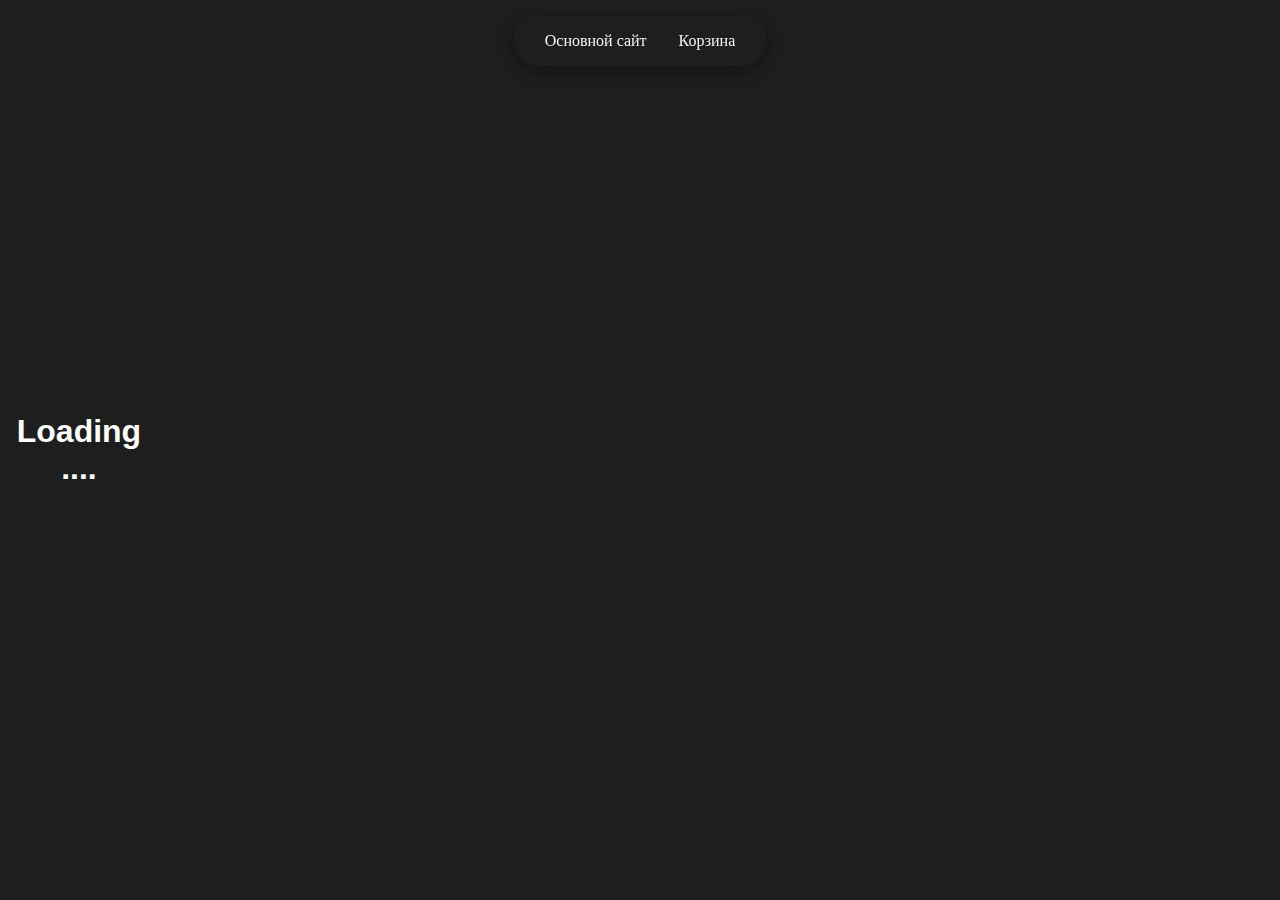
<file: index.html>
<!DOCTYPE html>
<html lang="en">
<head>
  <meta charset="UTF-8" />
  <meta name="viewport" content="width=device-width, initial-scale=1.0" />
  <title>FakeStore API</title>
  <link rel="stylesheet" href="style.css" />
</head>
<body>
  <body>
      <nav class="navbar">
        <ul class="nav-list">
            <li><a href="index2.html" class="nav-link">Основной сайт</a></li>
            <li><a href="index3.html" class="nav-link">Корзина</a></li>
        </ul>
    </nav>
  <div class="container">
    <h1 class="loading" style="text-align: center; color: white;">Loading ....</h1>
    <div class="product-list"></div>
  </div>

  <script src="script.js"></script>
</body>
</html>
</file>
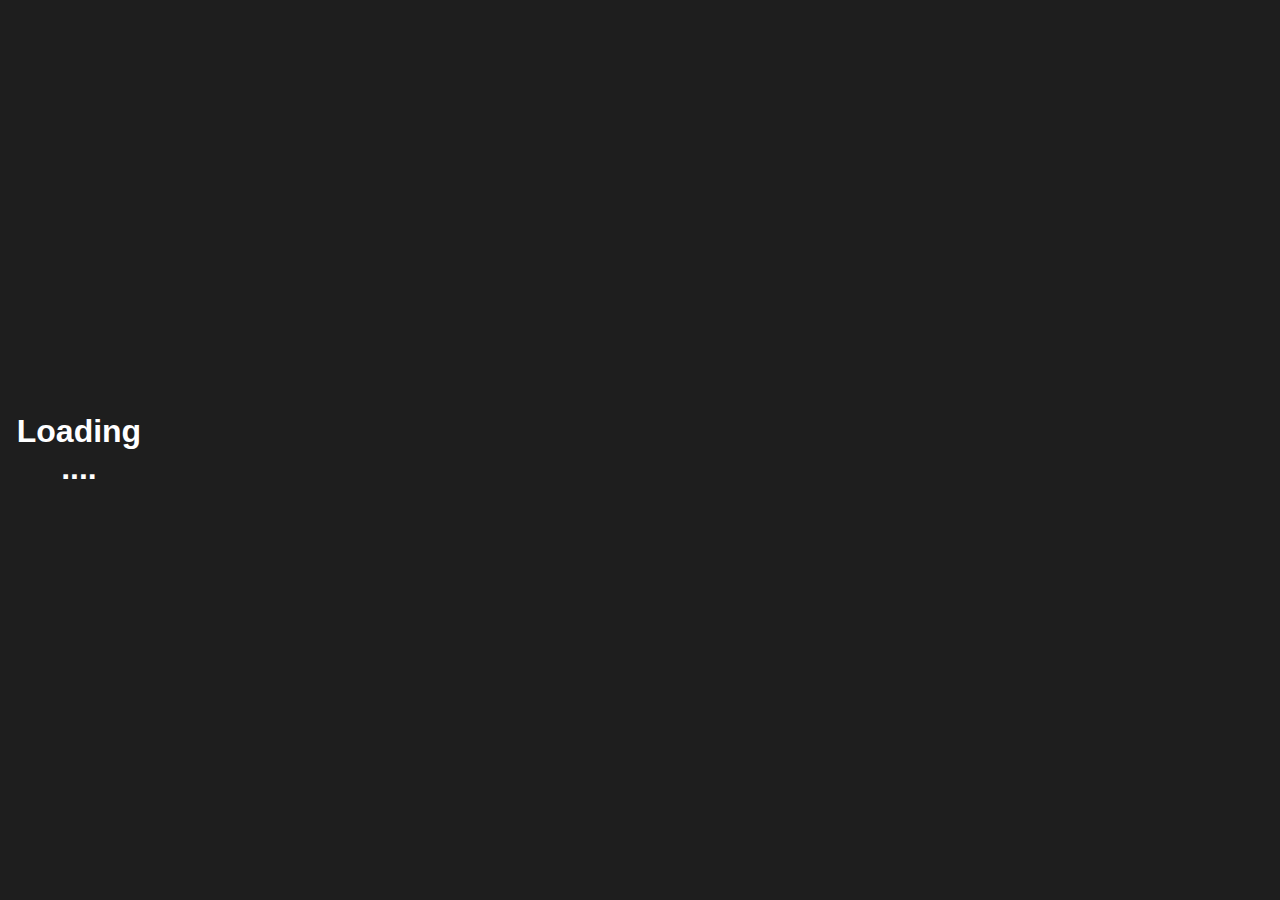
<file: main.html>
<!DOCTYPE html>
<html lang="en">
<head>
  <meta charset="UTF-8" />
  <meta name="viewport" content="width=device-width, initial-scale=1.0" />
  <title>FakeStore API</title>
  <link rel="stylesheet" href="style.css" />
</head>
<body>
  <div class="container">
    <h1 class="loading" style="text-align: center; color: white;">Loading ....</h1>
    <div class="product-list"></div>
  </div>

  <script src="script.js"></script>
</body>
</html>
</file>
<file: style.css>
.navbar {
            position: fixed;
            top: 0;
            left: 0;
            width: 100%;
            display: flex;
            justify-content: center;
            align-items: center;
            padding: 1rem 0;
            z-index: 1000;
            transition: background-color 0.3s ease;
        }
        
        .nav-list {
            list-style: none;
            display: flex;
            gap: 2rem;
            background-color: var(--background-dark);
            padding: 1rem 2rem;
            border-radius: 50px;
            box-shadow: 0 4px 15px var(--shadow-color);
        }

        .nav-link {
            text-decoration: none;
            color: var(--text-color);
            font-weight: 500;
            transition: color 0.3s ease;
        }

        .nav-link:hover {
            color: var(--accent-color);
        }
/* CSS-переменные для удобства управления темой */
:root {
  --background-dark: #1e1e1e;
  --background-light: #2c2c2c;
  --text-color: #f4f4f4;
  --accent-color: #007bff;
  --shadow-color: rgba(0, 0, 0, 0.4);
  --border-radius: 12px;
}

/* Общие стили */
* {
  padding: 0;
  margin: 0;
  box-sizing: border-box;
}

.container {
  min-height: 100vh;
  background-color: var(--background-dark);
  font-family: "Poppins", sans-serif;
  display: flex;
  justify-content: center;
  align-items: center;
}

.product-list {
  width: 1200px;
  margin: auto;
  display: grid;
  grid-template-columns: repeat(auto-fit, minmax(250px, 1fr));
  gap: 50px;
  justify-content: center;
}

.product {
  background-color: var(--background-light);
  border: 1px solid rgba(255, 255, 255, 0.1);
  border-radius: var(--border-radius);
  padding: 20px;
  text-align: center;
  box-shadow: 0 8px 20px var(--shadow-color);
  transition: all 0.3s ease;
  color: var(--text-color);
  position: relative;
  overflow: hidden;
}

.product:hover {
  transform: translateY(-10px) scale(1.03);
  border-color: rgba(255, 255, 255, 0.2);
  box-shadow: 0 12px 25px rgba(0, 0, 0, 0.6);
}

.product .image {
  width: 180px;
  height: 180px;
  margin: 15px auto;
  display: block;
  border-radius: 14px;
  transition: transform 0.3s ease, box-shadow 0.3s ease;
}

.product:hover .image {
  transform: scale(1.05);
}

.product .category {
  font-size: 0.85rem;
  color: var(--accent-color);
  margin-bottom: 8px;
  text-transform: uppercase;
  letter-spacing: 1.2px;
}

.product .title {
  font-size: 1.15rem;
  font-weight: 600;
  margin-top: 8px;
  color: var(--text-color);
}

.product .decribe {
  font-size: 0.85rem;
  color: #ccc;
  margin: 10px 0;
  line-height: 1.5;
}

.product .price {
  font-size: 1.3rem;
  font-weight: bold;
  color: var(--accent-color);
  margin: 12px 0;
}

.product .rating {
  font-size: 0.95rem;
  color: #ffc107;
  margin-bottom: 6px;
}

/* Медиа-запросы для адаптивности */
@media (max-width: 768px) {
  .product-list {
    gap: 1.5rem;
  }
}
</file>
